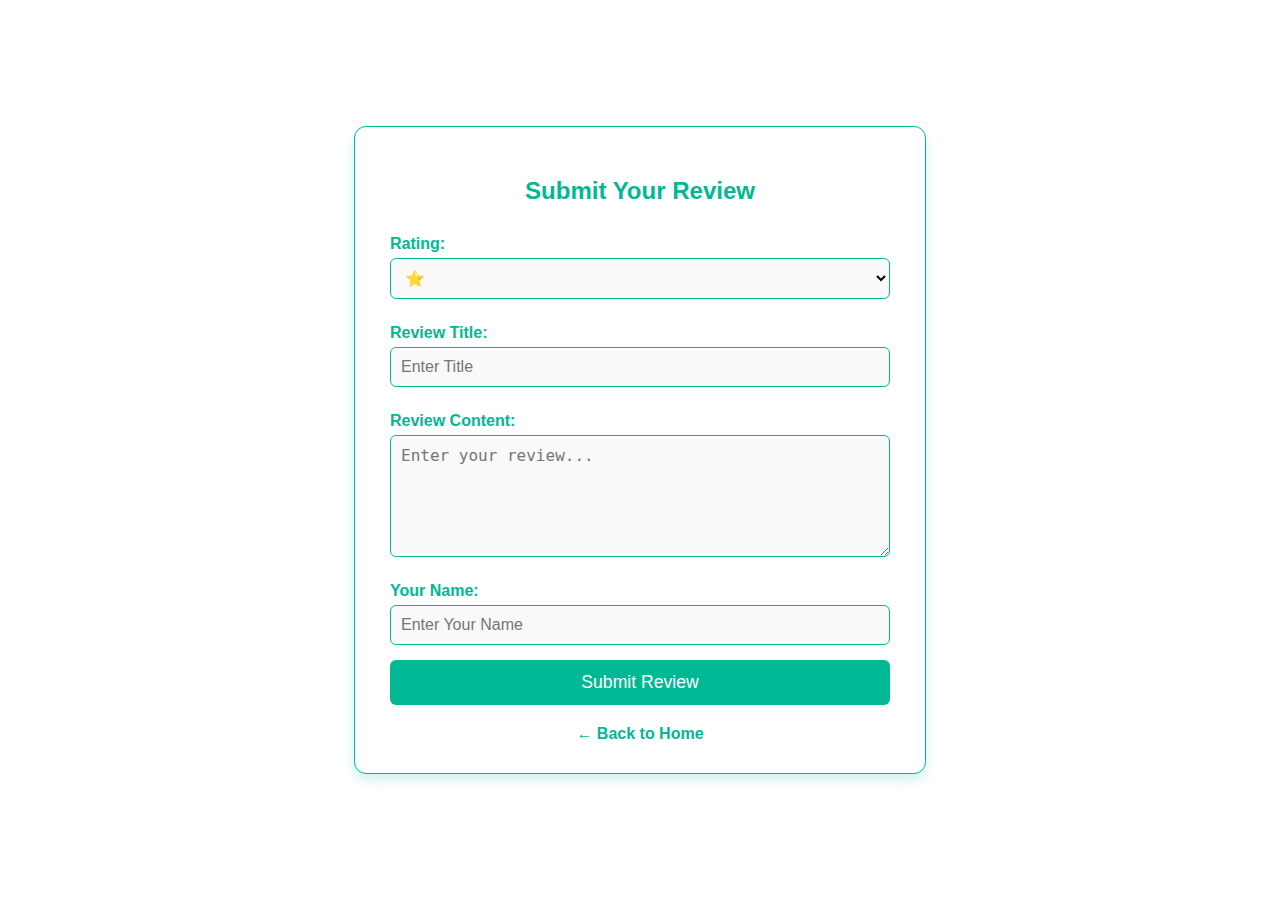
<file: templates/review.html>
<!DOCTYPE html>
<html lang="en">
<head>
    <meta charset="UTF-8">
    <meta name="viewport" content="width=device-width, initial-scale=1.0">
    <title>Submit Your Review</title>
    <style>
        body {
            font-family: 'Segoe UI', Tahoma, Geneva, Verdana, sans-serif;
            background-color: #ffffff;
            margin: 0;
            padding: 0;
            display: flex;
            justify-content: center;
            align-items: center;
            height: 100vh;
            color: #333;
        }

        .container {
            background-color: #ffffff;
            border-radius: 12px;
            box-shadow: 0 6px 12px rgba(0, 184, 148, 0.2);
            padding: 30px 35px;
            width: 100%;
            max-width: 500px;
            border: 1px solid #00b894;
        }

        h2 {
            text-align: center;
            color: #00b894;
            margin-bottom: 20px;
        }

        form {
            display: flex;
            flex-direction: column;
        }

        label {
            margin: 10px 0 5px;
            font-weight: bold;
            color: #00b894;
        }

        input, select, textarea {
            padding: 10px;
            font-size: 1rem;
            border-radius: 6px;
            border: 1px solid #00b894;
            margin-bottom: 15px;
            background-color: #f9f9f9;
        }

        input:focus, select:focus, textarea:focus {
            outline: none;
            border-color: #00b894;
            box-shadow: 0 0 5px rgba(0, 184, 148, 0.4);
        }

        textarea {
            resize: vertical;
            min-height: 100px;
        }

        .btn {
            background-color: #00b894;
            color: white;
            font-size: 1.1rem;
            padding: 12px;
            border: none;
            border-radius: 6px;
            cursor: pointer;
            transition: all 0.3s ease;
        }

        .btn:hover {
            background-color: #00a383;
            box-shadow: 0 4px 12px rgba(0, 184, 148, 0.3);
            transform: translateY(-1px);
        }

        .bottom-link {
            text-align: center;
            margin-top: 20px;
        }

        .bottom-link a {
            color: #00b894;
            text-decoration: none;
            font-weight: bold;
        }

        .bottom-link a:hover {
            text-decoration: underline;
        }

        #word-count-msg {
            font-size: 0.9rem;
        }
    </style>
</head>
<body>
    <div class="container">
        <h2>Submit Your Review</h2>
        <form method="POST" action="/review">
            <label for="rating">Rating:</label>
            <select name="rating" required>
                <option value="1">⭐</option>
                <option value="2">⭐⭐</option>
                <option value="3">⭐⭐⭐</option>
                <option value="4">⭐⭐⭐⭐</option>
                <option value="5">⭐⭐⭐⭐⭐</option>
            </select>

            <label for="title">Review Title:</label>
            <input type="text" name="title" placeholder="Enter Title" required>

            <label for="review">Review Content:</label>
            <textarea name="review" id="review" placeholder="Enter your review..." required oninput="checkWordLimit(this)"></textarea>
            <small id="word-count-msg" style="color: #e74c3c;"></small>

            <label for="username">Your Name:</label>
            <input type="text" name="username" placeholder="Enter Your Name" required>

            <button type="submit" class="btn">Submit Review</button>
        </form>

        <div class="bottom-link">
            <a href="/">← Back to Home</a>
        </div>
    </div>
    <script>
        function checkWordLimit(textarea) {
            const maxWords = 100;
            const words = textarea.value.trim().split(/\s+/);
            const wordCount = words.filter(word => word.length > 0).length;
            const msg = document.getElementById("word-count-msg");

            if (wordCount > maxWords) {
                msg.textContent = `Limit exceeded! Only 100 words allowed.`;
                textarea.value = words.slice(0, maxWords).join(" ");
            } else {
                msg.textContent = `${wordCount}/100 words`;
            }
        }
    </script>
</body>
</html>
</file>
